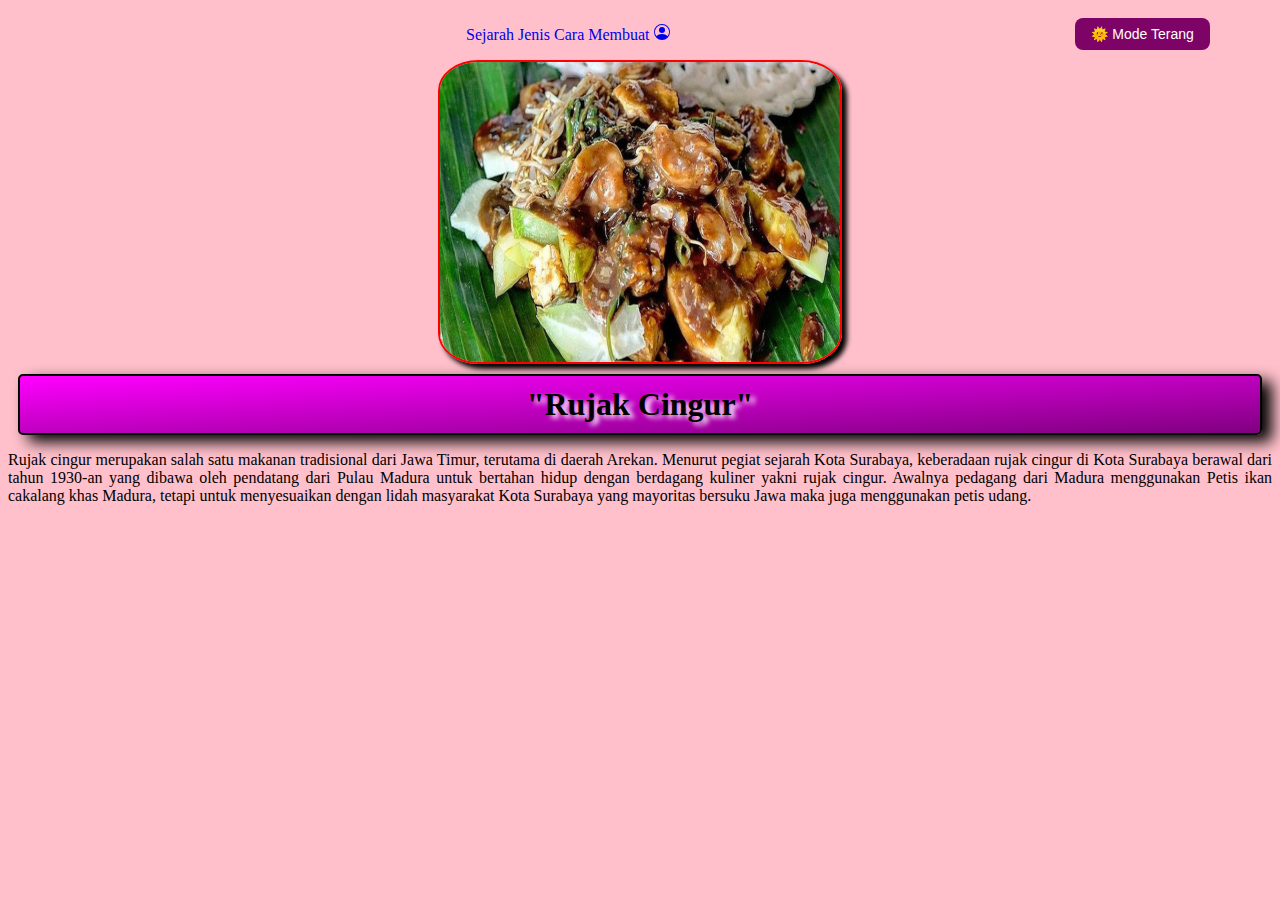
<file: index.html>
<!DOCTYPE html>
<html lang="en">
<head>
    <meta charset="UTF-8">
    <meta name="viewport" content="width=device-width, initial-scale=1.0">
    <title>ICT</title>
    <link rel="stylesheet" href="style.css"> <!-- -->
</head>
<body>
    <div class="nav">
        <div class="forMenu">
            <a class="navMenu" href="index.html">Sejarah</a>
            <a class="navMenu" href="type.html">Jenis</a>
            <a class="navMenu" href="make.html">Cara Membuat</a>
            <a class="navMenu" href="profile.html">
                <svg xmlns="http://www.w3.org/2000/svg" width="16" height="16" fill="currentColor" class="bi bi-person-circle" viewBox="0 0 16 16">
                    <path d="M11 6a3 3 0 1 1-6 0 3 3 0 0 1 6 0"/>
                    <path fill-rule="evenodd" d="M0 8a8 8 0 1 1 16 0A8 8 0 0 1 0 8m8-7a7 7 0 0 0-5.468 11.37C3.242 11.226 4.805 10 8 10s4.757 1.225 5.468 2.37A7 7 0 0 0 8 1"/>
                </svg>
            </a>
        </div>
        
        <div class="forButton">
            <button id="theme-toggle" class="theme-btn">🌞 Mode Terang</button>
        </div>
    </div>

    <img src="rujak.jpg" alt="rujak" width="400" height="300">
    <h1>"Rujak Cingur"</h1>

    <p>Rujak cingur merupakan salah satu makanan tradisional dari Jawa Timur, terutama di daerah Arekan. Menurut pegiat sejarah Kota Surabaya, keberadaan rujak cingur di Kota Surabaya 
        berawal dari tahun 1930-an yang dibawa oleh pendatang dari Pulau Madura untuk bertahan hidup dengan berdagang kuliner yakni rujak cingur. 
        Awalnya pedagang dari Madura menggunakan Petis ikan cakalang khas Madura, tetapi untuk menyesuaikan dengan lidah masyarakat Kota Surabaya yang mayoritas bersuku Jawa 
        maka juga menggunakan petis udang.
    </p>

    <script src="script.js"></script>
</body>
</html>
</file>
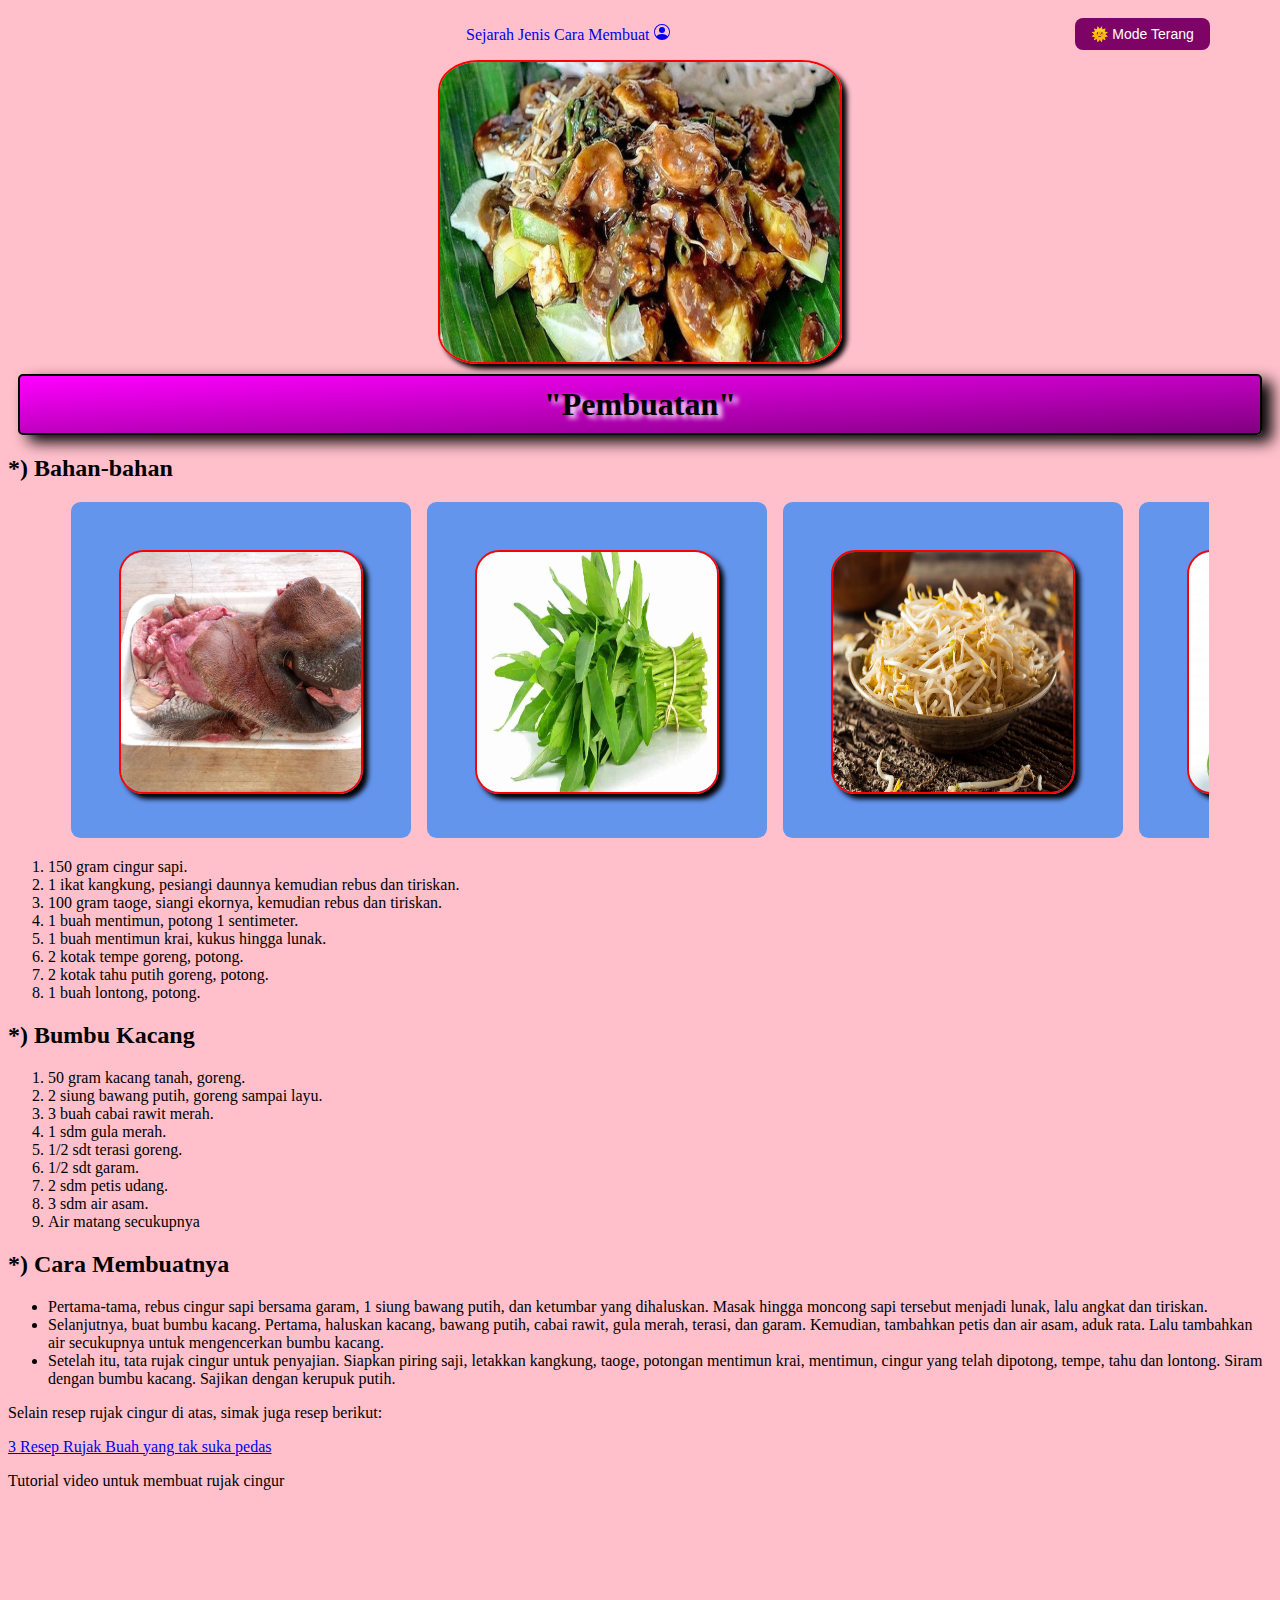
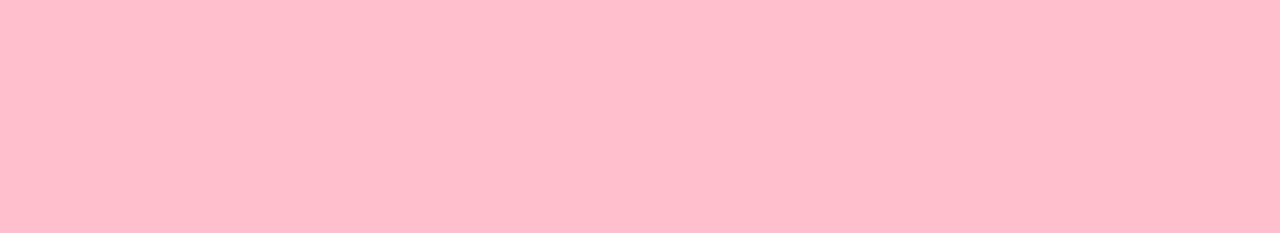
<file: make.html>
<!DOCTYPE html>
<html lang="en">
<head>
    <meta charset="UTF-8">
    <meta name="viewport" content="width=device-width, initial-scale=1.0">
    <title>ICT</title>
    <link rel="stylesheet" href="style.css"> <!-- -->
</head>
<body>
    <div class="nav">
        <div class="forMenu">
            <a class="navMenu" href="index.html">Sejarah</a>
            <a class="navMenu" href="type.html">Jenis</a>
            <a class="navMenu" href="make.html">Cara Membuat</a>
            <a class="navMenu" href="profile.html">
                <svg xmlns="http://www.w3.org/2000/svg" width="16" height="16" fill="currentColor" class="bi bi-person-circle" viewBox="0 0 16 16">
                    <path d="M11 6a3 3 0 1 1-6 0 3 3 0 0 1 6 0"/>
                    <path fill-rule="evenodd" d="M0 8a8 8 0 1 1 16 0A8 8 0 0 1 0 8m8-7a7 7 0 0 0-5.468 11.37C3.242 11.226 4.805 10 8 10s4.757 1.225 5.468 2.37A7 7 0 0 0 8 1"/>
                </svg>
            </a>
        </div>
        
        <div class="forButton">
            <button id="theme-toggle" class="theme-btn">🌞 Mode Terang</button>
        </div>
    </div>

    <img src="rujak.jpg" alt="rujak" width="400" height="300">
    <h1>"Pembuatan"</h1>

    <h2>*) Bahan-bahan</h2>
    <div class="carousel">
        <div class="group">
            <div class="card">
                <img src="cingursapi.jpg" style="width:5em;height: 5em;"  alt="">
            </div>
            <div class="card">
                <img src="kangkung.jpg" style="width:5em;height: 5em;"  alt="">
            </div>
            <div class="card">
                <img src="taoge.jpg" style="width:5em;height: 5em;"  alt="">
            </div>
            <div class="card">
                <img src="mentimun.jpg" style="width:5em;height: 5em;"  alt="">
            </div>
            <div class="card">
                <img src="krai.jpg" style="width:5em;height: 5em;"  alt="">
            </div>
            <div class="card">
                <img src="tempe.jpg" style="width:5em;height: 5em;"  alt="">
            </div>
            <div class="card">
                <img src="tahu.jpeg" style="width:5em;height: 5em;"  alt="">
            </div>
            <div class="card">
                <img src="lontong.jpg" style="width:5em;height: 5em;"  alt="">
            </div>
        </div>

        <div aria-hidden class="group">
            <div class="card">
                <img src="cingursapi.jpg" style="width:5em;height: 5em;"  alt="">
            </div>
            <div class="card">
                <img src="kangkung.jpg" style="width:5em;height: 5em;"  alt="">
            </div>
            <div class="card">
                <img src="taoge.jpg" style="width:5em;height: 5em;"  alt="">
            </div>
            <div class="card">
                <img src="mentimun.jpg" style="width:5em;height: 5em;"  alt="">
            </div>
            <div class="card">
                <img src="krai.jpg" style="width:5em;height: 5em;"  alt="">
            </div>
            <div class="card">
                <img src="tempe.jpg" style="width:5em;height: 5em;"  alt="">
            </div>
            <div class="card">
                <img src="tahu.jpeg" style="width:5em;height: 5em;"  alt="">
            </div>
            <div class="card">
                <img src="lontong.jpg" style="width:5em;height: 5em;"  alt="">
            </div>
        </div>
    </div>
    
    <ol>
        <li>150 gram cingur sapi.</li>
        <li>1 ikat kangkung, pesiangi daunnya kemudian rebus dan tiriskan. </li>
        <li>100 gram taoge, siangi ekornya, kemudian rebus dan tiriskan. </li>
        <li>1 buah mentimun, potong 1 sentimeter.</li>
        <li>1 buah mentimun krai, kukus hingga lunak. </li>
        <li>2 kotak tempe goreng, potong. </li>
        <li>2 kotak tahu putih goreng, potong. </li>
        <li>1 buah lontong, potong. </li>
    </ol>

     <h2>*) Bumbu Kacang</h2>
    <ol>
        <li>50 gram kacang tanah, goreng. </li>
        <li>2 siung bawang putih, goreng sampai layu. </li>
        <li>3 buah cabai rawit merah. </li>
        <li>1 sdm gula merah. </li>
        <li>1/2 sdt terasi goreng. </li>
        <li>1/2 sdt garam. </li>
        <li>2 sdm petis udang. </li>
        <li>3 sdm air asam. </li>
        <li>Air matang secukupnya</li>
    </ol>

    <h2>*) Cara Membuatnya</h2>
    <ul>
        <li>Pertama-tama, rebus cingur sapi bersama garam, 1 siung bawang putih, dan ketumbar yang dihaluskan. Masak hingga moncong sapi tersebut menjadi lunak, lalu angkat dan tiriskan. </li>
        <li>Selanjutnya, buat bumbu kacang. Pertama, haluskan kacang, bawang putih, cabai rawit, gula merah, terasi, dan garam. Kemudian, tambahkan petis dan air asam, aduk rata. Lalu tambahkan air secukupnya untuk mengencerkan bumbu kacang. </li>
        <li>Setelah itu, tata rujak cingur untuk penyajian. Siapkan piring saji, letakkan kangkung, taoge, potongan mentimun krai, mentimun, cingur yang telah dipotong, tempe, tahu dan lontong. Siram dengan bumbu kacang. Sajikan dengan kerupuk putih.</li>
    </ul>

    <p>Selain resep rujak cingur di atas, simak juga resep berikut:</p>
    <a href="https://www.halodoc.com/artikel/3-resep-rujak-buah-buat-yang-tak-suka-pedas" target="_blank">3 Resep Rujak Buah yang tak suka pedas</a>

    <p>Tutorial video untuk membuat rujak cingur</p>
    <iframe width="560" height="315" src="https://www.youtube.com/embed/uafVys5a4ws?si=v0AcZHqUYoK_kvaR" title="YouTube video player" frameborder="0" allow="accelerometer; autoplay; clipboard-write; encrypted-media; gyroscope; picture-in-picture; web-share" referrerpolicy="strict-origin-when-cross-origin" allowfullscreen></iframe>
    <script src="script.js"></script>
</body>
</html>
</file>
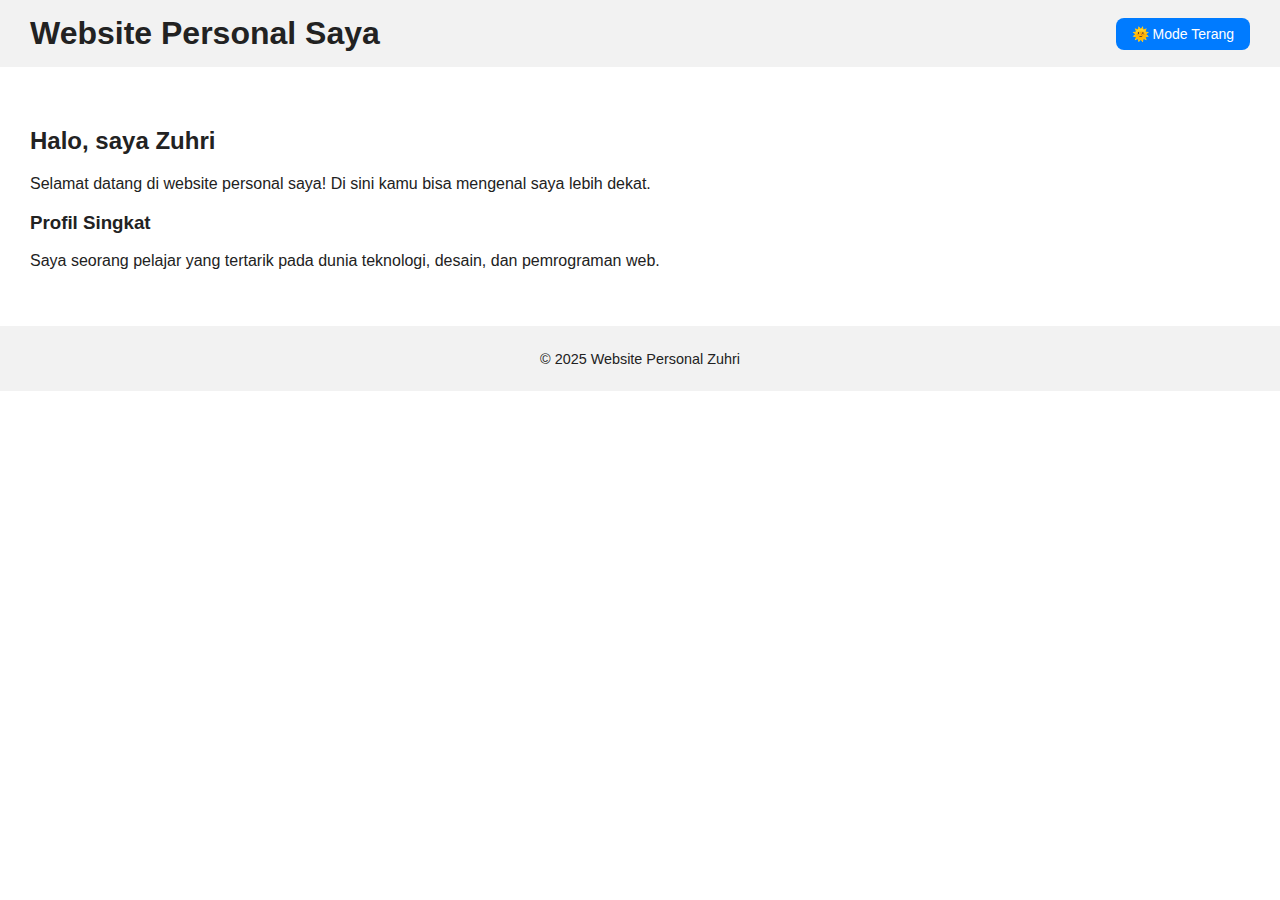
<file: practicejs.html>
<!DOCTYPE html>
<html lang="id">
<head>
  <meta charset="UTF-8" />
  <meta name="viewport" content="width=device-width, initial-scale=1.0" />
  <title>Website Personal - Mode Gelap/Terang</title>
  <link rel="stylesheet" href="stylejs.css" />
</head>
<body>
  <header>
    <h1>Website Personal Saya</h1>
    <button id="theme-toggle" class="theme-btn">🌞 Mode Terang</button>
  </header>

  <main>
    <section class="intro">
      <h2>Halo, saya Zuhri</h2>
      <p>Selamat datang di website personal saya! Di sini kamu bisa mengenal saya lebih dekat.</p>
    </section>

    <section class="content">
      <h3>Profil Singkat</h3>
      <p>Saya seorang pelajar yang tertarik pada dunia teknologi, desain, dan pemrograman web.</p>
    </section>
  </main>

  <footer>
    <p>© 2025 Website Personal Zuhri</p>
  </footer>

  <script src="script.js"></script>
</body>
</html>
</file>
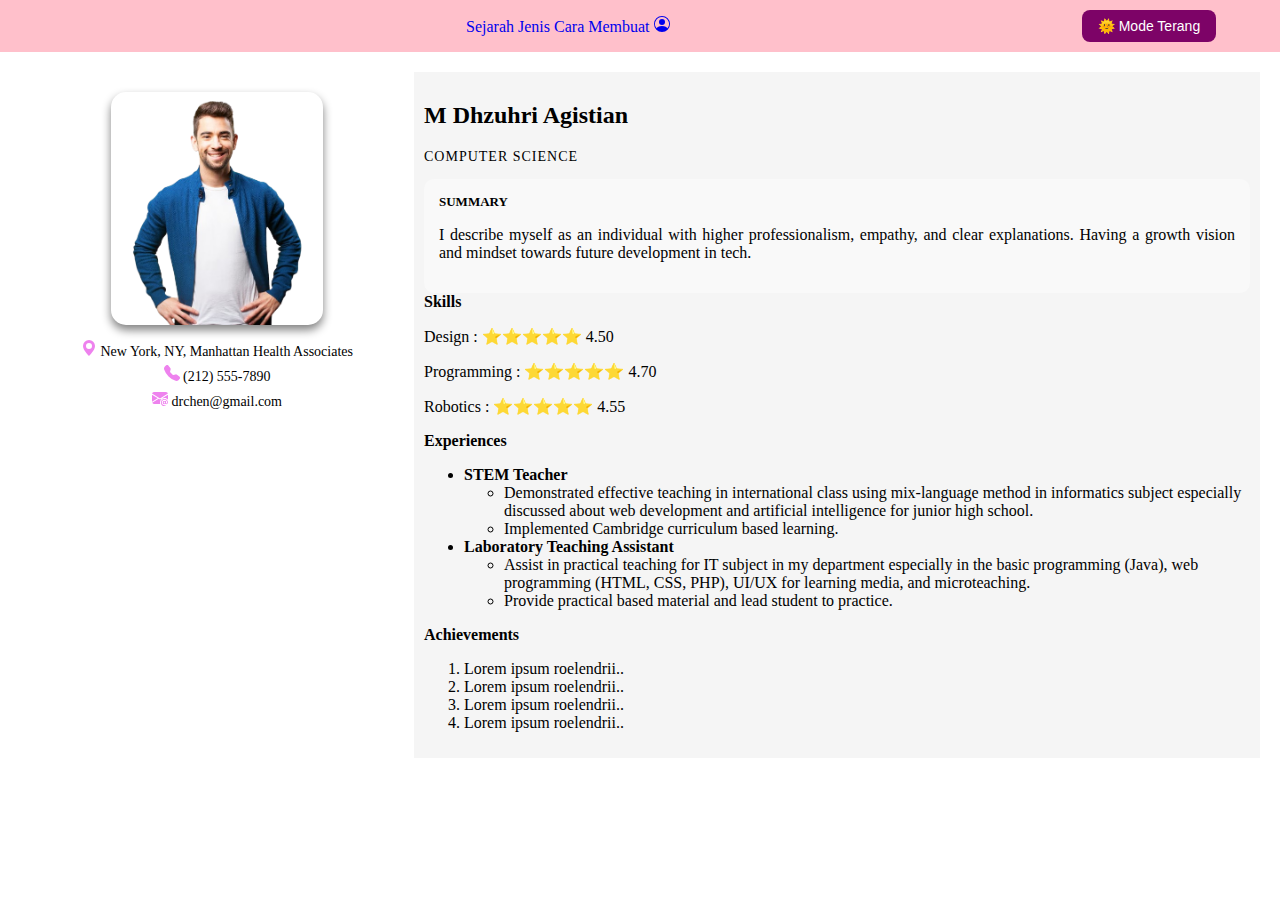
<file: profile.html>
<!DOCTYPE html>
<html lang="en">
<head>
    <meta charset="UTF-8">
    <meta name="viewport" content="width=device-width, initial-scale=1.0">
    <title>ICT</title>
    <link rel="stylesheet" href="style.css">
</head>
<body class="profileBody">
    <div class="nav">
        <div class="forMenu">
            <a class="navMenu" href="index.html">Sejarah</a>
            <a class="navMenu" href="type.html">Jenis</a>
            <a class="navMenu" href="make.html">Cara Membuat</a>
            <a class="navMenu" href="profile.html">
                <svg xmlns="http://www.w3.org/2000/svg" width="16" height="16" fill="currentColor" class="bi bi-person-circle" viewBox="0 0 16 16">
                    <path d="M11 6a3 3 0 1 1-6 0 3 3 0 0 1 6 0"/>
                    <path fill-rule="evenodd" d="M0 8a8 8 0 1 1 16 0A8 8 0 0 1 0 8m8-7a7 7 0 0 0-5.468 11.37C3.242 11.226 4.805 10 8 10s4.757 1.225 5.468 2.37A7 7 0 0 0 8 1"/>
                </svg>
            </a>
        </div>
        
        <div class="forButton">
            <button id="theme-toggle" class="theme-btn">🌞 Mode Terang</button>
        </div>
    </div>

    <div class="profileCard">
        <div class="left">
            <img src="man.png" alt="me">
            <div class="info">
                <p>
                    <svg xmlns="http://www.w3.org/2000/svg" width="16" height="16" fill="violet" class="bi bi-geo-alt-fill" viewBox="0 0 16 16">
                        <path d="M8 16s6-5.686 6-10A6 6 0 0 0 2 6c0 4.314 6 10 6 10m0-7a3 3 0 1 1 0-6 3 3 0 0 1 0 6"/>
                    </svg>
                    New York, NY, Manhattan Health Associates</p>
                <p>
                    <svg xmlns="http://www.w3.org/2000/svg" width="16" height="16" fill="violet" class="bi bi-telephone-fill" viewBox="0 0 16 16">
                        <path fill-rule="evenodd" d="M1.885.511a1.745 1.745 0 0 1 2.61.163L6.29 2.98c.329.423.445.974.315 1.494l-.547 2.19a.68.68 0 0 0 .178.643l2.457 2.457a.68.68 0 0 0 .644.178l2.189-.547a1.75 1.75 0 0 1 1.494.315l2.306 1.794c.829.645.905 1.87.163 2.611l-1.034 1.034c-.74.74-1.846 1.065-2.877.702a18.6 18.6 0 0 1-7.01-4.42 18.6 18.6 0 0 1-4.42-7.009c-.362-1.03-.037-2.137.703-2.877z"/>
                    </svg>
                    (212) 555-7890</p>
                <p>
                    <svg xmlns="http://www.w3.org/2000/svg" width="16" height="16" fill="violet" class="bi bi-envelope-at-fill" viewBox="0 0 16 16">
                        <path d="M2 2A2 2 0 0 0 .05 3.555L8 8.414l7.95-4.859A2 2 0 0 0 14 2zm-2 9.8V4.698l5.803 3.546zm6.761-2.97-6.57 4.026A2 2 0 0 0 2 14h6.256A4.5 4.5 0 0 1 8 12.5a4.49 4.49 0 0 1 1.606-3.446l-.367-.225L8 9.586zM16 9.671V4.697l-5.803 3.546.338.208A4.5 4.5 0 0 1 12.5 8c1.414 0 2.675.652 3.5 1.671"/>
                        <path d="M15.834 12.244c0 1.168-.577 2.025-1.587 2.025-.503 0-1.002-.228-1.12-.648h-.043c-.118.416-.543.643-1.015.643-.77 0-1.259-.542-1.259-1.434v-.529c0-.844.481-1.4 1.26-1.4.585 0 .87.333.953.63h.03v-.568h.905v2.19c0 .272.18.42.411.42.315 0 .639-.415.639-1.39v-.118c0-1.277-.95-2.326-2.484-2.326h-.04c-1.582 0-2.64 1.067-2.64 2.724v.157c0 1.867 1.237 2.654 2.57 2.654h.045c.507 0 .935-.07 1.18-.18v.731c-.219.1-.643.175-1.237.175h-.044C10.438 16 9 14.82 9 12.646v-.214C9 10.36 10.421 9 12.485 9h.035c2.12 0 3.314 1.43 3.314 3.034zm-4.04.21v.227c0 .586.227.8.581.8.31 0 .564-.17.564-.743v-.367c0-.516-.275-.708-.572-.708-.346 0-.573.245-.573.791"/>
                    </svg>
                    drchen@gmail.com</p>
            </div>
        </div>

        <div class="right">
            <h2>M Dhzuhri Agistian</h2>
            <p class="specialty">COMPUTER SCIENCE</p>

            <div class="summary">
                <h4>SUMMARY</h4>
                <p>I describe myself as an individual with higher professionalism, empathy, and clear explanations. Having a growth vision and mindset towards future development in tech.</p>
            </div>

            <strong>Skills</strong>
            <p> Design : ⭐⭐⭐⭐⭐ 4.50</p>
            <p> Programming : ⭐⭐⭐⭐⭐ 4.70</p>
            <p> Robotics : ⭐⭐⭐⭐⭐ 4.55</p>

            <strong>Experiences</strong>
            <ul>
                <li><strong>STEM Teacher</strong></li>
                <ul>
                    <li>
                        Demonstrated effective teaching in international class using mix-language method in informatics
                        subject especially discussed about web development and artificial intelligence for junior high school. 
                    </li>
                    <li>
                        Implemented Cambridge curriculum based learning.
                    </li>
                </ul>
                <li><strong>Laboratory Teaching Assistant  </strong></li>
                <ul>
                    <li>
                        Assist in practical teaching for IT subject in my department especially in the basic programming (Java), 
                        web programming (HTML, CSS, PHP), UI/UX for learning media, and microteaching. 
                    </li>
                    <li>
                        Provide practical based material and lead student to practice. 
                    </li>
                </ul>
            </ul>

            <strong>Achievements</strong>
            <ol>
                <li>Lorem ipsum roelendrii..</li>
                <li>Lorem ipsum roelendrii..</li>
                <li>Lorem ipsum roelendrii..</li>
                <li>Lorem ipsum roelendrii..</li>
            </ol>
        </div>
    </div>

    <script src="script.js"></script>
</body>
</html>
</file>
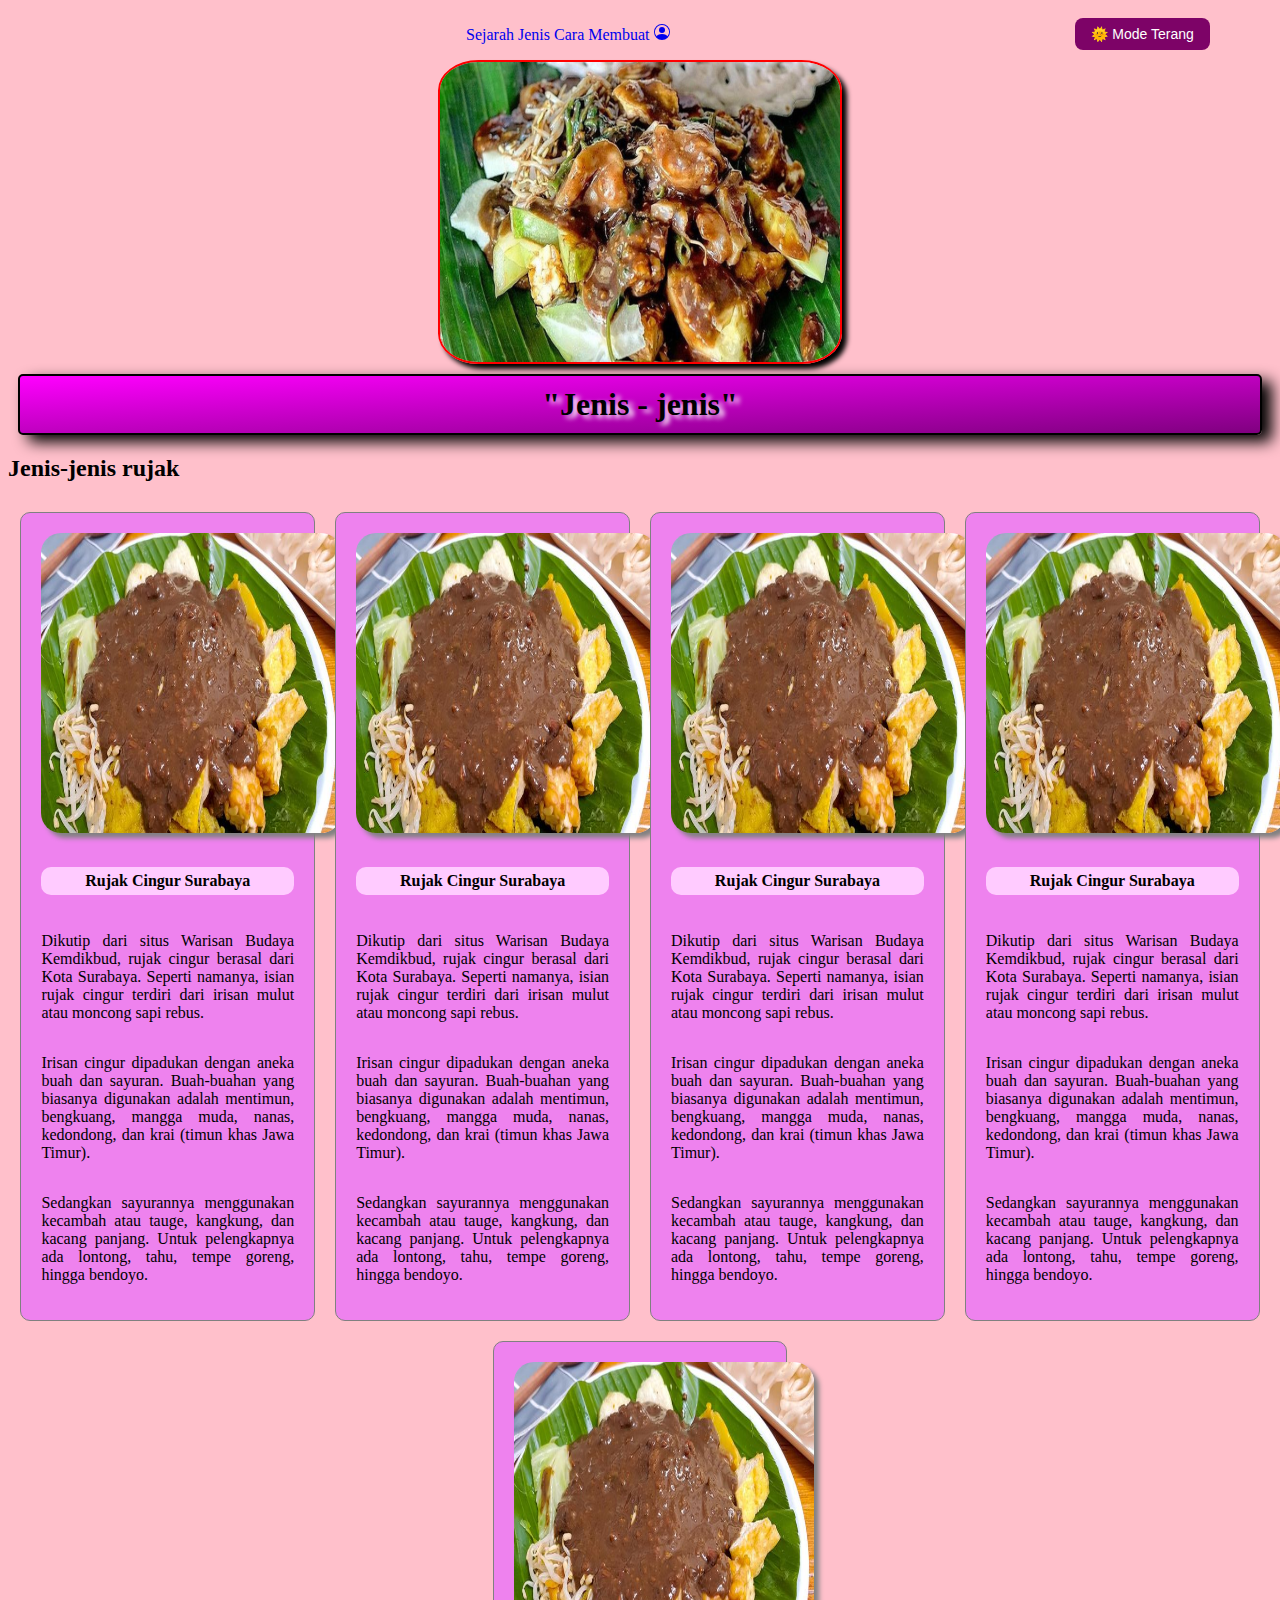
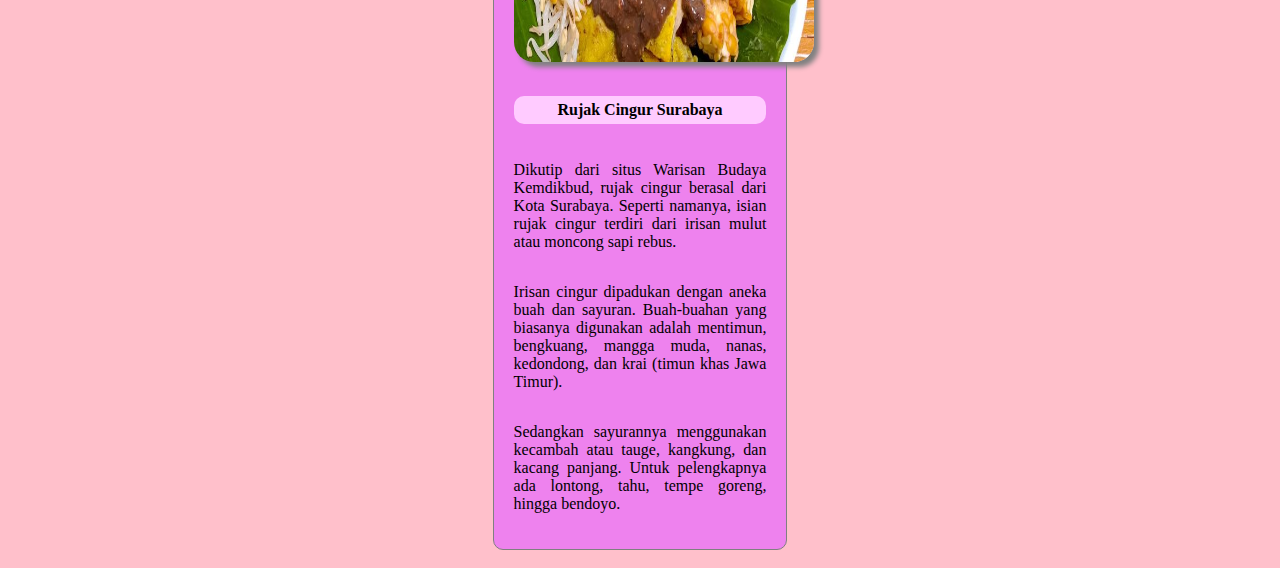
<file: type.html>
<!DOCTYPE html>
<html lang="en">
<head>
    <meta charset="UTF-8">
    <meta name="viewport" content="width=device-width, initial-scale=1.0">
    <title>ICT</title>
    <link rel="stylesheet" href="style.css"> <!-- -->
</head>
<body>
    <div class="nav">
        <div class="forMenu">
            <a class="navMenu" href="index.html">Sejarah</a>
            <a class="navMenu" href="type.html">Jenis</a>
            <a class="navMenu" href="make.html">Cara Membuat</a>
            <a class="navMenu" href="profile.html">
                <svg xmlns="http://www.w3.org/2000/svg" width="16" height="16" fill="currentColor" class="bi bi-person-circle" viewBox="0 0 16 16">
                    <path d="M11 6a3 3 0 1 1-6 0 3 3 0 0 1 6 0"/>
                    <path fill-rule="evenodd" d="M0 8a8 8 0 1 1 16 0A8 8 0 0 1 0 8m8-7a7 7 0 0 0-5.468 11.37C3.242 11.226 4.805 10 8 10s4.757 1.225 5.468 2.37A7 7 0 0 0 8 1"/>
                </svg>
            </a>
        </div>
        
        <div class="forButton">
            <button id="theme-toggle" class="theme-btn">🌞 Mode Terang</button>
        </div>
    </div>
    
    <img src="rujak.jpg" alt="rujak" width="400" height="300">
    <h1>"Jenis - jenis"</h1>

    <h2>Jenis-jenis rujak</h2>
    <div class="productcontainer">
        <div class="prod">
            <img src="cingursurabaya.jpeg" alt="">
            <div class="pro-desc">
                <h4 class="name">Rujak Cingur Surabaya</h4>
                <p>Dikutip dari situs Warisan Budaya Kemdikbud, rujak cingur berasal dari Kota Surabaya. Seperti namanya, isian rujak cingur terdiri dari irisan mulut atau moncong sapi rebus.</p>
                <p>Irisan cingur dipadukan dengan aneka buah dan sayuran. Buah-buahan yang biasanya digunakan adalah mentimun, bengkuang, mangga muda, nanas, kedondong, dan krai (timun khas Jawa Timur).</p>
                <p>Sedangkan sayurannya menggunakan kecambah atau tauge, kangkung, dan kacang panjang. Untuk pelengkapnya ada lontong, tahu, tempe goreng, hingga bendoyo.</p>
            </div>
        </div>

        <div class="prod">
            <img src="cingursurabaya.jpeg" alt="">
            <div class="pro-desc">
                <h4 class="name">Rujak Cingur Surabaya</h4>
                <p>Dikutip dari situs Warisan Budaya Kemdikbud, rujak cingur berasal dari Kota Surabaya. Seperti namanya, isian rujak cingur terdiri dari irisan mulut atau moncong sapi rebus.</p>
                <p>Irisan cingur dipadukan dengan aneka buah dan sayuran. Buah-buahan yang biasanya digunakan adalah mentimun, bengkuang, mangga muda, nanas, kedondong, dan krai (timun khas Jawa Timur).</p>
                <p>Sedangkan sayurannya menggunakan kecambah atau tauge, kangkung, dan kacang panjang. Untuk pelengkapnya ada lontong, tahu, tempe goreng, hingga bendoyo.</p>
            </div>
        </div>

        <div class="prod">
            <img src="cingursurabaya.jpeg" alt="">
            <div class="pro-desc">
                <h4 class="name">Rujak Cingur Surabaya</h4>
                <p>Dikutip dari situs Warisan Budaya Kemdikbud, rujak cingur berasal dari Kota Surabaya. Seperti namanya, isian rujak cingur terdiri dari irisan mulut atau moncong sapi rebus.</p>
                <p>Irisan cingur dipadukan dengan aneka buah dan sayuran. Buah-buahan yang biasanya digunakan adalah mentimun, bengkuang, mangga muda, nanas, kedondong, dan krai (timun khas Jawa Timur).</p>
                <p>Sedangkan sayurannya menggunakan kecambah atau tauge, kangkung, dan kacang panjang. Untuk pelengkapnya ada lontong, tahu, tempe goreng, hingga bendoyo.</p>
            </div>
        </div>

        <div class="prod">
            <img src="cingursurabaya.jpeg" alt="">
            <div class="pro-desc">
                <h4 class="name">Rujak Cingur Surabaya</h4>
                <p>Dikutip dari situs Warisan Budaya Kemdikbud, rujak cingur berasal dari Kota Surabaya. Seperti namanya, isian rujak cingur terdiri dari irisan mulut atau moncong sapi rebus.</p>
                <p>Irisan cingur dipadukan dengan aneka buah dan sayuran. Buah-buahan yang biasanya digunakan adalah mentimun, bengkuang, mangga muda, nanas, kedondong, dan krai (timun khas Jawa Timur).</p>
                <p>Sedangkan sayurannya menggunakan kecambah atau tauge, kangkung, dan kacang panjang. Untuk pelengkapnya ada lontong, tahu, tempe goreng, hingga bendoyo.</p>
            </div>
        </div>

        <div class="prod">
            <img src="cingursurabaya.jpeg" alt="">
            <div class="pro-desc">
                <h4 class="name">Rujak Cingur Surabaya</h4>
                <p>Dikutip dari situs Warisan Budaya Kemdikbud, rujak cingur berasal dari Kota Surabaya. Seperti namanya, isian rujak cingur terdiri dari irisan mulut atau moncong sapi rebus.</p>
                <p>Irisan cingur dipadukan dengan aneka buah dan sayuran. Buah-buahan yang biasanya digunakan adalah mentimun, bengkuang, mangga muda, nanas, kedondong, dan krai (timun khas Jawa Timur).</p>
                <p>Sedangkan sayurannya menggunakan kecambah atau tauge, kangkung, dan kacang panjang. Untuk pelengkapnya ada lontong, tahu, tempe goreng, hingga bendoyo.</p>
            </div>
        </div>
    </div>

    <script src="script.js"></script>
</body>
</html>
</file>
<file: style.css>
body{
    background-color: pink;
    transition: all 0.3s ease;
}

img{
    display: block;
    margin: auto;
    border-radius: 10%; /* rounded the corner */
    border: 2px solid red; /* to create border, thicknes, and color */
    box-shadow: 5px 5px 5px black;
    /*filter: brightness(110%);*/
} 

h1{
    font-family:Cambria, Cochin, Georgia, Times, 'Times New Roman', serif;
    text-shadow: 5px 3px 5px white; 
    text-align: center;
    border: 2px solid black;
    border-radius: 5px;
    box-shadow: 10px 7px 15px black;
    background-image: linear-gradient(to bottom right, magenta,purple);
    margin: 10px;
    padding: 10px;
}

p{
    font-family:Cambria, Cochin, Georgia, Times, 'Times New Roman', serif;
    text-align: justify;
}

ol{
     font-family:Cambria, Cochin, Georgia, Times, 'Times New Roman', serif;
}

a{
    text-align: center;
}

.nav{
    display: flex;
    align-items: center;
    justify-content: center;
    padding: 10px;
    gap: 10px;
    background-color: pink;
}

.nav .navMenu{
    text-decoration: none;
}

.nav .navMenu:hover{
    background-color: violet;
    border-radius: 2px;
    box-shadow: 2px 2px 5px grey;
}

/* Card */
.productcontainer{
    display: flex;
    flex-wrap: wrap;
    justify-content: center;
    width: 100%;
    /* background-color: red; */
}

.productcontainer .prod{
    width: 20%;
    height: fit-content;
    padding: 20px 20px;
    margin: 10px 10px;
    border: 1px solid gray;
    border-radius: 10px;
    cursor: pointer;
    background-color: violet;
    /*
    transition: 0.3s ease; (img zoom ketika hover)
    overflow: hidden;
    z-index: 1; (below the header's index*)
    */
}

.productcontainer .prod img{
    width: 300px;
    height: 300px;
    border-radius: 20px;
    border: none;
    box-shadow: 5px 5px 5px grey;
    /* transition: 0.9s ease; */
}

.productcontainer .prod:hover{
    box-shadow: 0px 0px 15px grey;
}

/* .productcontainer .prod img:hover{
    transform: scale(1.2);
} */

.productcontainer .prod .pro-desc{
    margin-top: 5%;
    text-align: left;
    display: flex;
    flex-direction: column;
}

.productcontainer .prod .pro-desc .name{
    background-color: rgb(255, 203, 255);
    border-radius: 10px;
    padding: 5px;
    text-align: center;
}

/* carousel */
.carousel{
    margin: 20px auto;
    width: 90%;
    /* border: 5px solid red; */
    display: flex;
    overflow-x: auto; /*Masking*/
    gap: 1em;
}

/* Remove the scrollbar  */
.carousel::-webkit-scrollbar{
    display: none;
}

.group{
    display: flex;
    align-items: center;
    justify-content: center;
    gap: 1em;
    animation: spin 20s infinite linear;
}

.card{
    flex: 0 0 5em; /*To make the card wider to the side */
    height: 5em;
    padding: 1em;
    background-color: cornflowerblue;
    font-size: 3rem;
    border-radius: .2em;
    text-align: center;
    align-content: center;
}

.card:hover{
    box-shadow: 0px 0px 10px black;
}

@keyframes spin{
    from{translate: 0;}
    to{translate: -100%;}
}

/* Profile pages */
.profileBody{
    margin: 0;
    background-color: white;
}

.profileCard{
    display: flex;
    padding-top: 20px;
    padding-left: 20px;
    padding-right: 20px;
}

.left {
  padding: 20px;
  width: 30%;
  text-align: center;
}

.left img {
  width: 60%;
  border-radius: 15px;
  margin-bottom: 15px;
  border: 0px;
  box-shadow: 0px 5px 10px grey;
  cursor: pointer;
  transition: 0.4s ease;
}

.left img:hover{
    background-color: darksalmon;
    transform: scale(1.1);
}

.info p, .info li {
  font-size: 14px;
  margin: 5px 0;
  text-align: center;
}

/* Right Section */
.right {
  width: 70%;
  padding: 10px;
  background-color: whitesmoke;
}

.specialty {
  font-size: 14px;
  letter-spacing: 1px;
}

.summary {
  background: #f9f9f9;
  border-radius: 10px;
  padding: 15px;
  flex: 1;
  cursor: pointer;
}

.summary h4 {
  margin: 0 0 8px;
  font-size: 13px;
  font-weight: bold;
}

.summary:hover{
  background-color: violet;
  transition: 0.5s ease;
}

/* === Tombol === */

.nav .forMenu{
    width: 80%;
    text-align: center;
}

.theme-btn {
  background-color: #7d0367;
  color: white;
  border: none;
  padding: 8px 16px;
  border-radius: 8px;
  cursor: pointer;
  font-size: 14px;
  transition: 0.3s;
}

.theme-btn:hover {
  background-color: #bf04c6;
}

/* === Mode Gelap === */
.dark-mode {
  background-color: #121212;
  color: #f5f5f5;
}

.dark-mode .nav{
    background-color: #121212;
}

.dark-mode .navMenu{
    color: white;
}

.dark-mode .theme-btn {
  background-color: #f5c518;
  color: #222;
}

.dark-mode .theme-btn:hover {
  background-color: #d8aa00;
}

.dark-mode h1{
    color: black;
}

.dark-mode .profileCard .left{
    color: white;
}

.dark-mode .profileCard .right{
    color: black;
}

.dark-mode .profileCard .right{
    background-color: rgb(202, 202, 202);
}

.dark-mode .productcontainer{
    color: black;
}
</file>
<file: stylejs.css>
/* === Gaya Umum === */
body {
  font-family: "Poppins", sans-serif;
  background-color: #ffffff;
  color: #222;
  transition: all 0.3s ease;
  margin: 0;
  padding: 0;
}

header {
  background-color: #f2f2f2;
  padding: 15px 30px;
  display: flex;
  justify-content: space-between;
  align-items: center;
}

h1 {
  margin: 0;
}

main {
  padding: 40px 30px;
}

footer {
  background-color: #f2f2f2;
  padding: 10px;
  text-align: center;
  font-size: 0.9rem;
}

/* === Tombol Mode === */
.theme-btn {
  background-color: #007bff;
  color: white;
  border: none;
  padding: 8px 16px;
  border-radius: 8px;
  cursor: pointer;
  font-size: 14px;
  transition: 0.3s;
}

.theme-btn:hover {
  background-color: #0056b3;
}

/* === Mode Gelap === */
.dark-mode {
  background-color: #121212;
  color: #f5f5f5;
}

.dark-mode header,
.dark-mode footer {
  background-color: #1f1f1f;
}

.dark-mode .theme-btn {
  background-color: #f5c518;
  color: #222;
}

.dark-mode .theme-btn:hover {
  background-color: #d8aa00;
}
</file>
